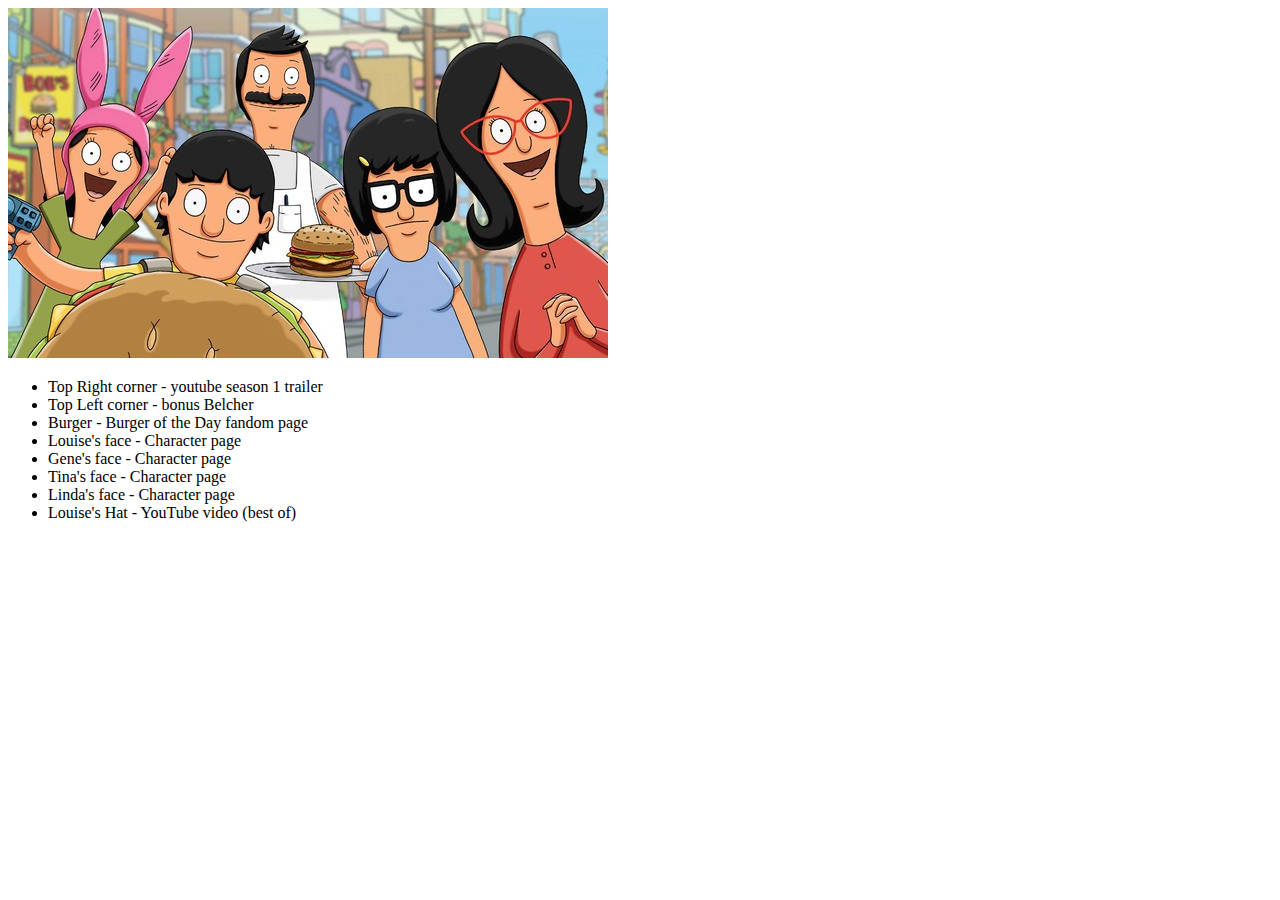
<file: htdocs/image-map/index.html>
<!doctype html>
<html lang="en">
    <head>
        <meta charset="UTF-8">
        <title>Bob's Burgers</title>
    </head>
    <body>
        <img src="img/bobs-family-pic.jpg" usemap="#bobsburgers" alt="belcherfamily">
        <map name="bobsburgers">
            <area href="https://www.youtube.com/watch?v=t9TfgMM7Xto" coords="3,2,59,93" shape="rect" alt="1">
            <area href="https://bobs-burgers.fandom.com/wiki/Burger_of_the_Day" coords="285,217,344,267" shape="rect" alt="2">
            <area href="http://lucindafaye.freesite.vip/image-map/bonusbelcher/" coords="543,0,597,48" shape="rect" alt="3">
            <area href="https://bobs-burgers.fandom.com/wiki/Gene_Belcher" coords="206,220,55" shape="circle" alt="4">
            <area href="https://bobs-burgers.fandom.com/wiki/Tina_Belcher" coords="398,197,51" shape="circle" alt="5">
            <area href="https://bobs-burgers.fandom.com/wiki/Bob_Belcher" coords="267,85,40" shape="circle" alt="6">
            <area href="https://bobs-burgers.fandom.com/wiki/Linda_Belcher" coords="491,34,517,27,550,45,570,79,578,114,576,141,573,158,574,180,581,183,588,176,596,185,590,199,582,210,565,216,540,220,511,230,485,238,469,234,459,215,465,203,469,215,479,217,483,208,472,194,455,171,439,142,432,115,431,89,441,56,462,38" shape="poly" alt="7">
            <area href="https://bobs-burgers.fandom.com/wiki/Louise_Belcher" coords="75,120,99,118,122,126,134,143,132,163,125,174,108,189,94,211,65,213,67,180,62,162,59,139" shape="poly" alt="8">
            <area href="https://www.youtube.com/watch?v=dFuejulDXYg" coords="69,113,77,99,70,68,72,37,79,10,87,0,95,13,99,40,100,60,95,94,108,96,127,101,135,74,145,54,157,39,169,25,182,16,183,36,176,54,169,70,162,85,146,107,138,114,139,125,139,131" shape="poly" alt="9">
        </map>
        <ul>
            <li>Top Right corner - youtube season 1 trailer</li>
            <li>Top Left corner - bonus Belcher</li>
            <li>Burger - Burger of the Day fandom page</li>
            <li>Louise's face - Character page</li>
            <li>Gene's face - Character page</li>
            <li>Tina's face - Character page</li>
            <li>Linda's face - Character page</li>
            <li>Louise's Hat - YouTube video (best of)</li>
        </ul>
    </body>
</html>
</file>
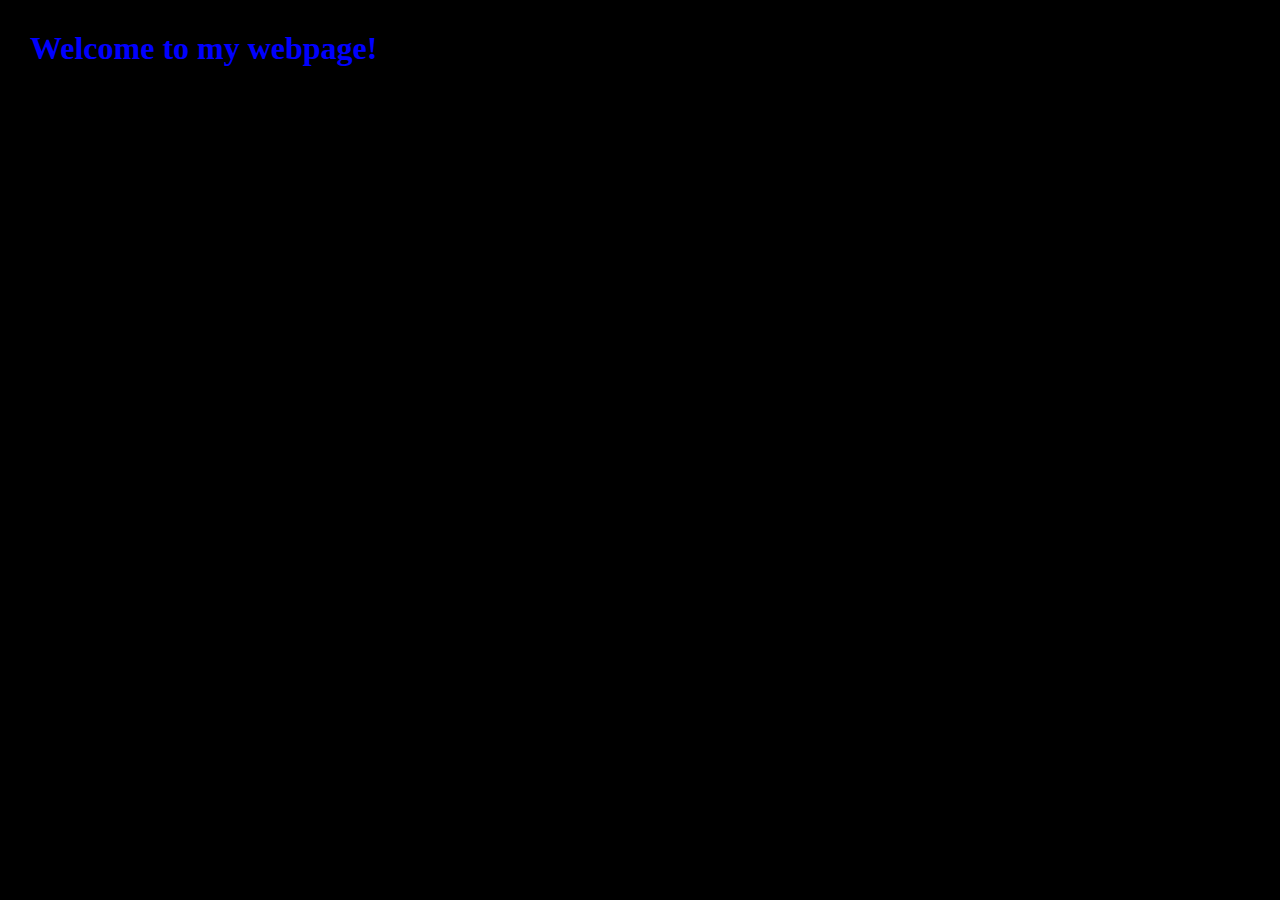
<file: htdocs/js-birthday/index.html>
<!DOCTYPE html>
<html lang="en">
    <head>
        <meta charset="UTF-8">
        <title>Happy Birthday</title>
        <link rel="stylesheet" type="text/css" href="css/style.css">
        <script src="js/script.js"></script>
    </head>
    <body>
        <h1>Welcome to my webpage!</h1>
    </body>
</html>
</file>
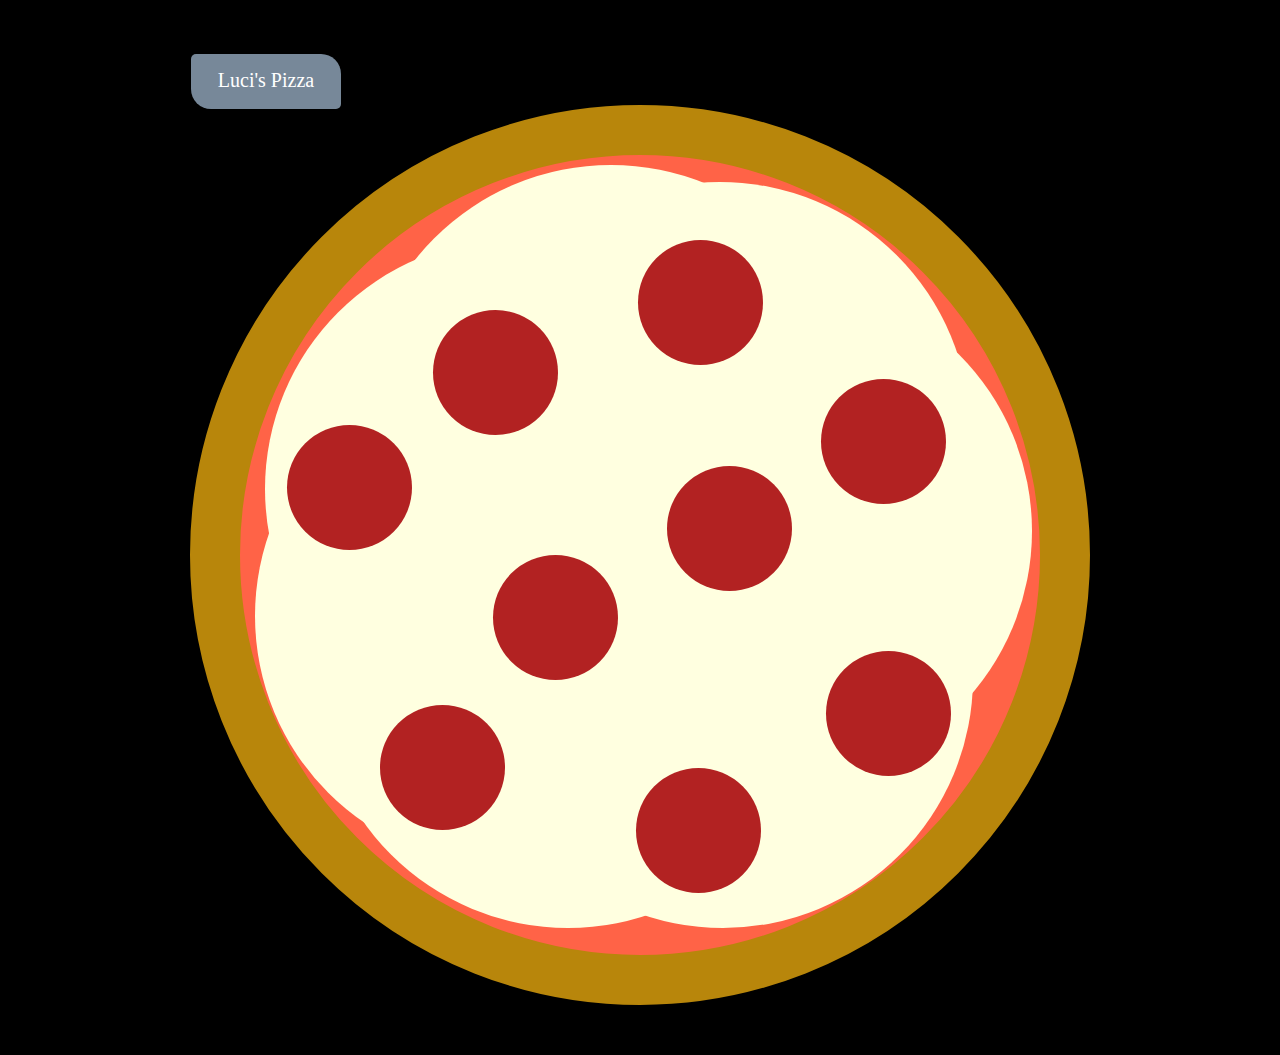
<file: htdocs/little-boxes/index.html>
<!DOCTYPE html>
<html lang="en">
    <head>
        <meta charset="UTF-8">
        <title>Little Boxes</title>
        <link rel="stylesheet" type="text/css" href="css/style.css">
    </head>
    <body>
        <div class="label">Luci's Pizza</div>
        <div class="crust">
            <div class="cheese" id="ch1"></div>
            <div class="cheese" id="ch2"></div>
            <div class="cheese" id="ch3"></div>
            <div class="cheese" id="ch4"></div>
            <div class="cheese" id="ch5"></div>
            <div class="cheese" id="ch6"></div>
            <div class="cheese" id="ch7"></div>
            <div class="roni" id="pep-1"></div>
            <div class="roni" id="pep-2"></div>
            <div class="roni" id="pep-3"></div>
            <div class="roni" id="pep-4"></div>
            <div class="roni" id="pep-5"></div>
            <div class="roni" id="pep-6"></div>
            <div class="roni" id="pep-7"></div>
            <div class="roni" id="pep-8"></div>
            <div class="roni" id="pep-9"></div>
        </div>  
    </body>
</html>
</file>
<file: htdocs/js-birthday/css/style.css>
*
{
    margin: 0; 
    padding: 0;
    background-color: black;
}
h1
{
    color: blue;
    font-family: tohoma;
    font-size: xx-large;
    padding: 30px;
}
</file>
<file: htdocs/little-boxes/css/style.css>
*{
    background-color: black;
    margin: auto;
    padding: 0;
}
div.label
{
    color: white;
    text-align: center;
    font-family: fantasy;
    font-size: 20px;
    background-color: lightslategray;
    border-radius: 5px 20px 5px;
    padding-top: 15px;
    position: relative;
    height: 40px;
    width: 150px;
    right: 374px;
    top: 54px;
}
div.crust
{
    background-color: tomato;
    border: 50px solid darkgoldenrod;
    border-radius: 50%;
    height: 800px;
    width: 800px;
    margin-top: 50px;
    margin-bottom: 50px;
    position: relative;
}
div.cheese
{
    position: absolute;
    background-color: lightyellow;
    border-radius: 50%;
    width: 500px;
    height: 500px;
}
div#ch1.cheese{top: 27px; right: 70px;}
div#ch2.cheese{top: 10px; left: 121px;}
div#ch3.cheese{bottom: 174px; right: 8px;}
div#ch4.cheese{bottom: 216px; left: 25px;}
div#ch5.cheese{bottom: 89px; right: 285px;}
div#ch6.cheese{bottom: 27px; right: 222px;}
div#ch7.cheese{bottom: 27px; right: 67px;}
div.roni
{
    position: absolute;
    background-color: firebrick;
    border-radius: 50%;
    width: 125px;
    height: 125px;
}
div#pep-1.roni{top: 85px; right: 277px;}
div#pep-2.roni{top: 224px; right: 94px;}
div#pep-3.roni{top: 155px; left: 193px;}
div#pep-4.roni{top: 270px; left: 47px;}
div#pep-5.roni{bottom: 179px; right: 89px;}
div#pep-6.roni{bottom: 62px; right: 279px;}
div#pep-7.roni{bottom: 275px; left: 253px;}
div#pep-8.roni{bottom: 125px; left: 140px;}
div#pep-9.roni{top: 311px; right: 248px;}
</file>
